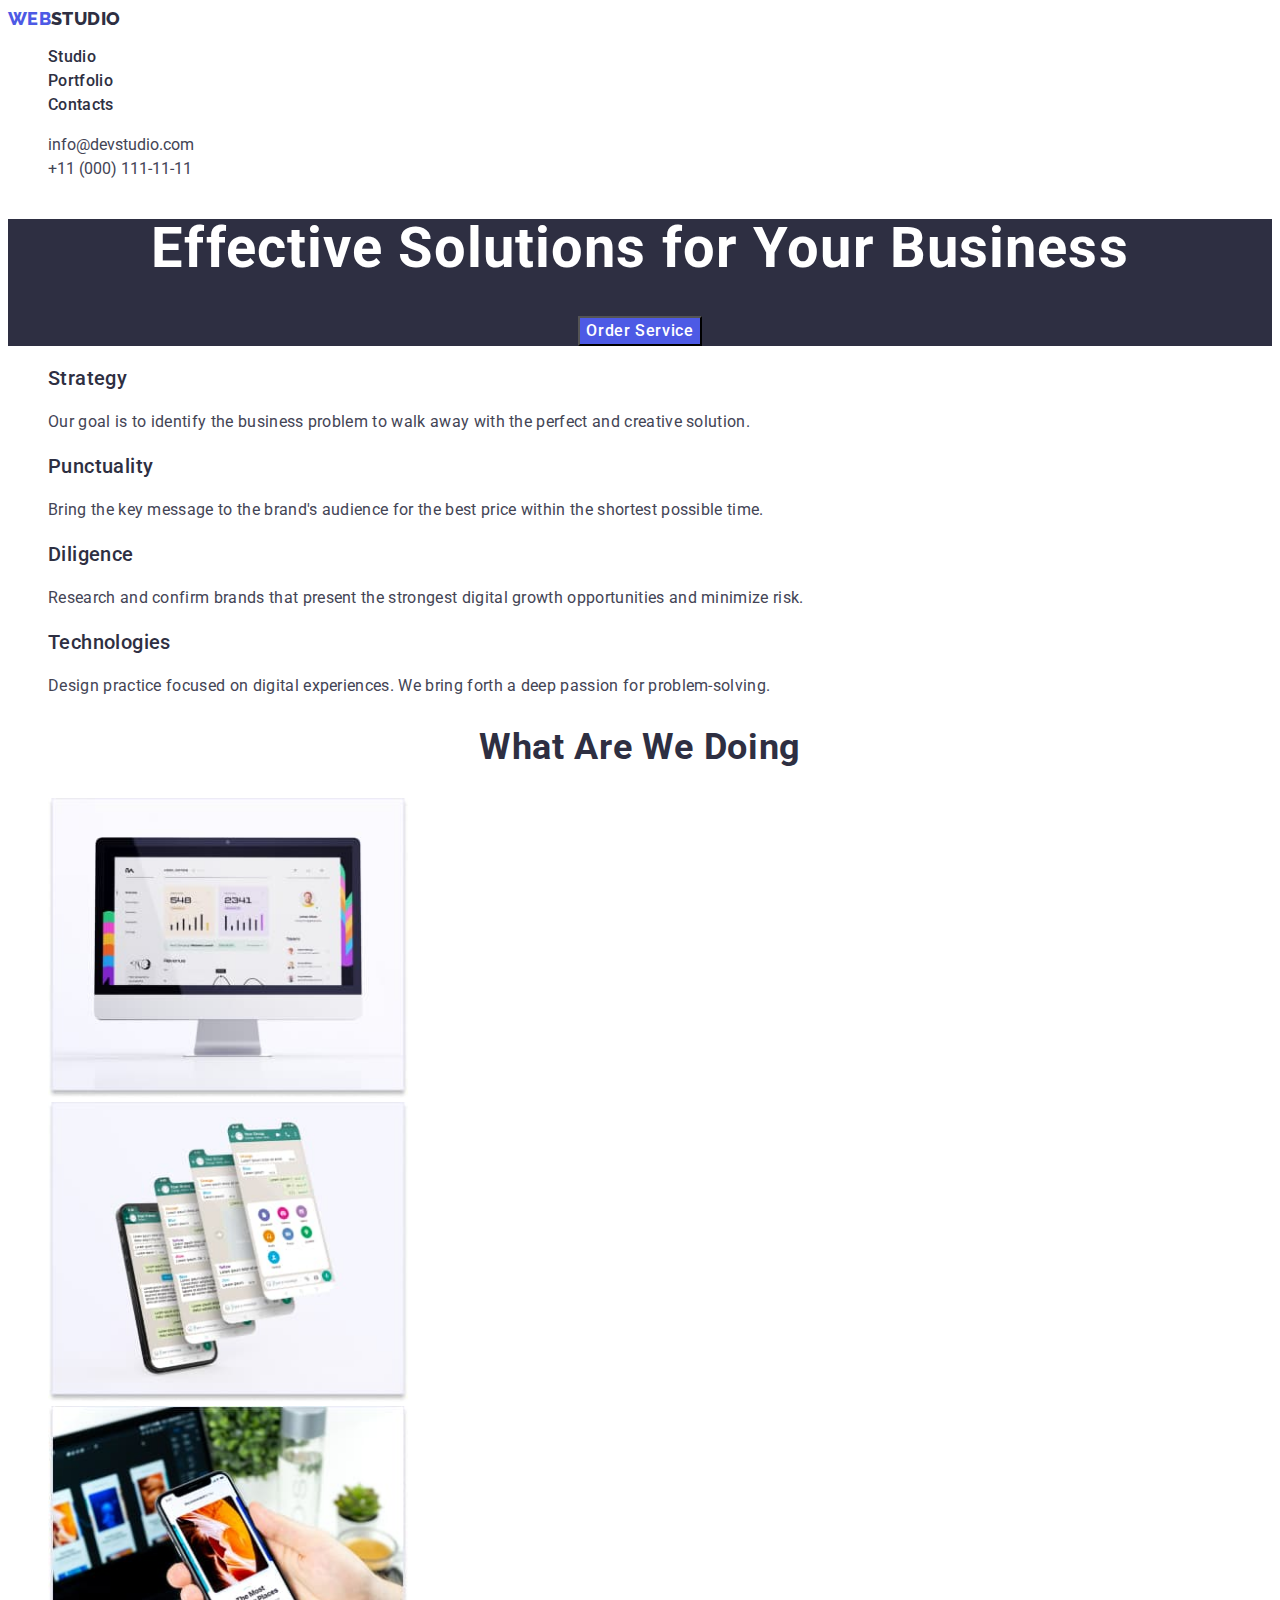
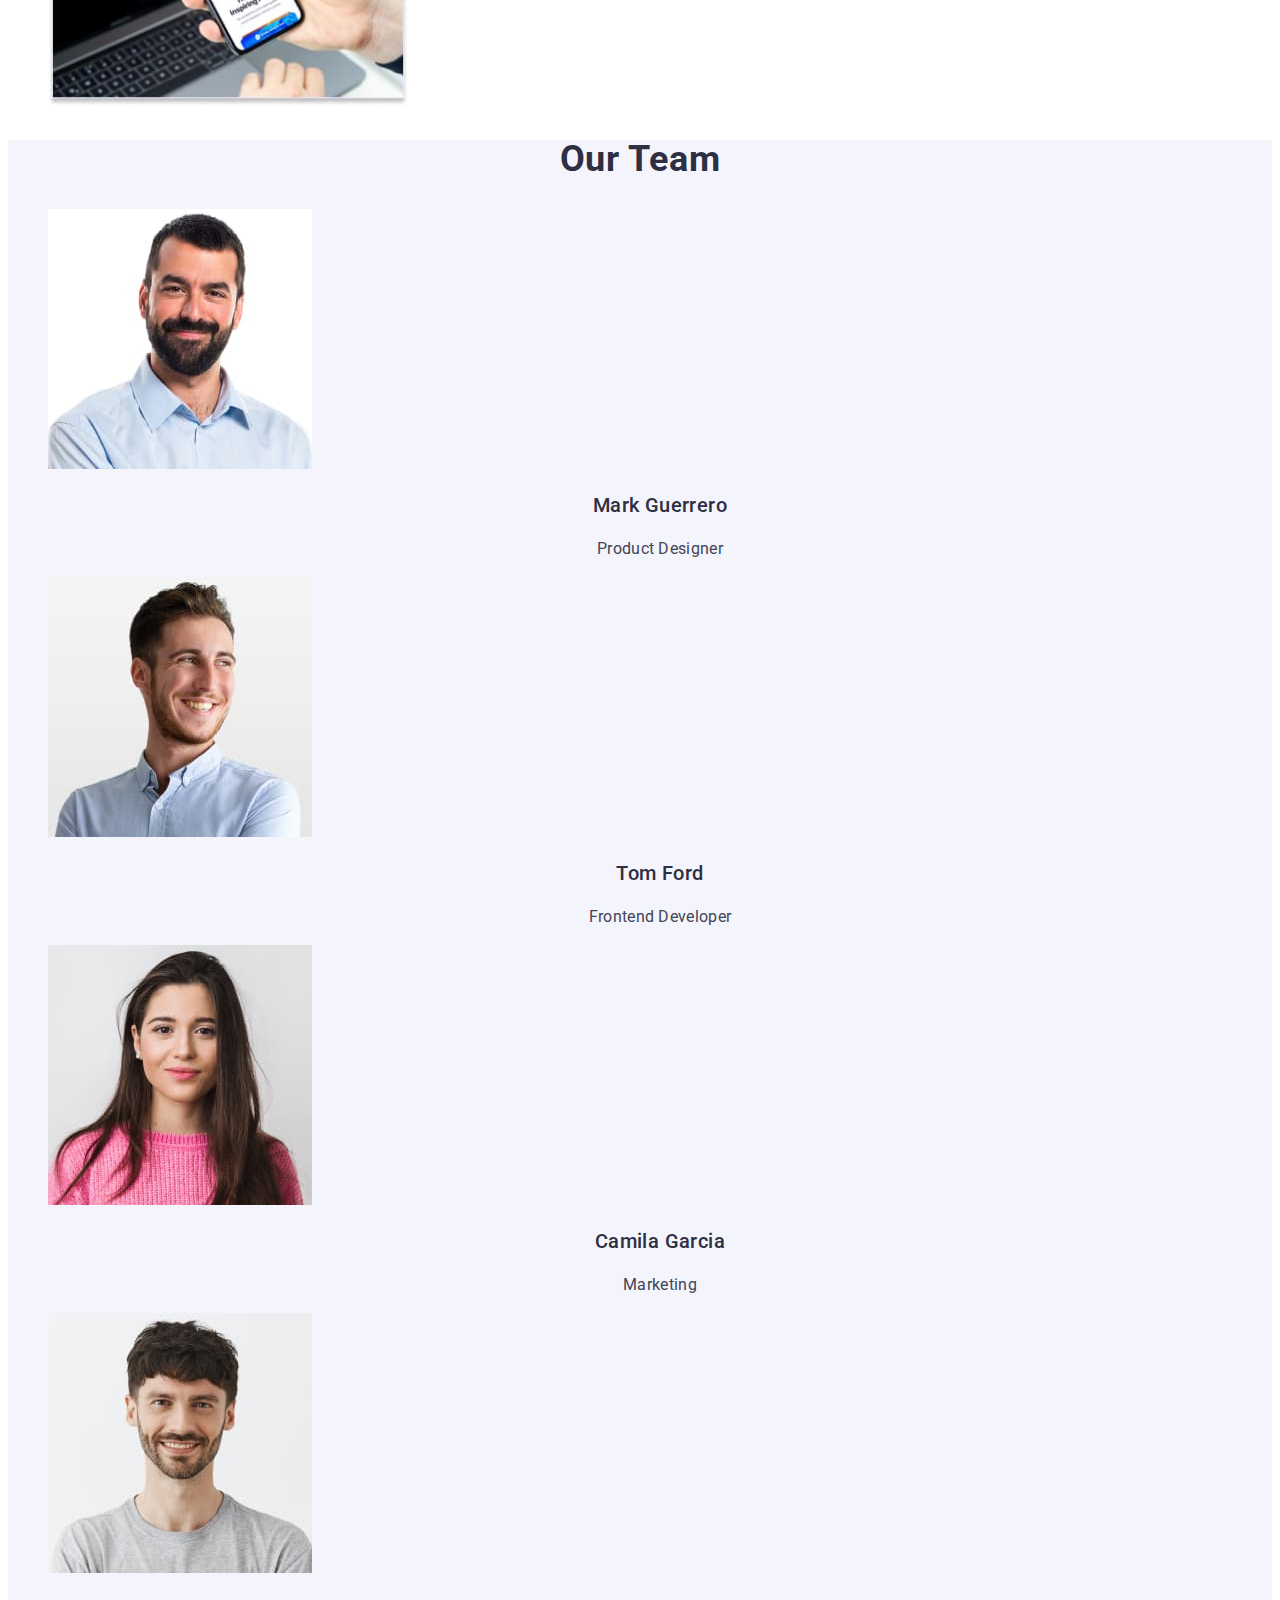
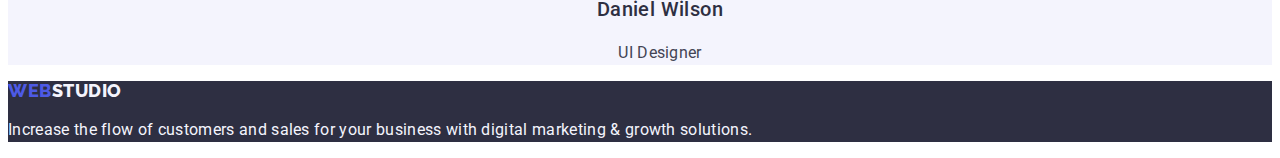
<file: index.html>
<!DOCTYPE html>
<html lang="en">
  <head>
    <meta charset="UTF-8" />
    <meta http-equiv="X-UA-Compatible" content="IE=edge" />
    <meta name="viewport" content="width=device-width, initial-scale=1.0" />
    <title>WebStudio</title>
    <link rel="stylesheet" href="./css/styles.css" />
    <link rel="preconnect" href="https://fonts.googleapis.com" />
    <link rel="preconnect" href="https://fonts.gstatic.com" crossorigin />
    <link
      href="https://fonts.googleapis.com/css2?family=Raleway:wght@800&family=Roboto:wght@400;500;700;900&display=swap"
      rel="stylesheet"
    />
  </head>
  <body>
    <header class="header">
      <nav>
        <a href="./index.html" class="logo-header"
          ><span class="web">web</span>studio</a
        >
        <ul class="lists" class="site-nav">
          <li><a class="link" href="./index.html">Studio</a></li>
          <li><a class="link" href="./portfolio.html">Portfolio</a></li>
          <li><a class="link" href="#">Contacts</a></li>
        </ul>
      </nav>
      <address>
        <ul class="lists">
          <li>
            <a class="contact" href="mailto:info@devstudio.com"
              >info@devstudio.com</a
            >
          </li>
          <li>
            <a class="contact" href="tel:+110001111111">+11 (000) 111-11-11</a>
          </li>
        </ul>
      </address>
    </header>
    <main>
      <section class="first-section">
        <h1 class="header-primary">Effective Solutions for Your Business</h1>
        <button class="button-main-page" type="button">Order Service</button>
      </section>
      <section class="second-section">
        <ul class="lists">
          <li>
            <h3 class="header-tertiary">Strategy</h3>
            <p class="text">
              Our goal is to identify the business problem to walk away with the
              perfect and creative solution.
            </p>
          </li>
          <li>
            <h3 class="header-tertiary">Punctuality</h3>
            <p class="text">
              Bring the key message to the brand's audience for the best price
              within the shortest possible time.
            </p>
          </li>
          <li>
            <h3 class="header-tertiary">Diligence</h3>
            <p class="text">
              Research and confirm brands that present the strongest digital
              growth opportunities and minimize risk.
            </p>
          </li>
          <li>
            <h3 class="header-tertiary">Technologies</h3>
            <p class="text">
              Design practice focused on digital experiences. We bring forth a
              deep passion for problem-solving.
            </p>
          </li>
        </ul>
      </section>
      <section>
        <h2 class="header-secondary">What are we doing</h2>
        <ul class="lists">
          <li>
            <img
              src="images/img1.jpg"
              alt="a computer monitor displaying some data"
              width="360"
              height="300"
            />
          </li>
          <li>
            <img
              src="images/img2.jpg"
              alt="a smartphone with four separate whatsapp's conversations"
              width="360"
              height="300"
            />
          </li>
          <li>
            <img
              src="images/img3.jpg"
              alt="a hand holding a smartphone above a laptop"
              width="360"
              height="300"
            />
          </li>
        </ul>
      </section>
      <section class="fourth-section">
        <h2 class="header-secondary">Our team</h2>
        <ul class="lists" class="employees">
          <li>
            <img
              src="images/img4.jpg"
              alt="a bearded man wearing shirt"
              width="264"
              height="260"
            />
            <h3 class="name">Mark Guerrero</h3>
            <p class="profession">Product Designer</p>
          </li>
          <li>
            <img
              src="images/img5.jpg"
              alt="a smiling man not looking into the camera"
              width="264"
              height="260"
            />
            <h3 class="name">Tom Ford</h3>
            <p class="profession">Frontend Developer</p>
          </li>
          <li>
            <img
              src="images/img6.jpg"
              alt="a woman with dark hair"
              width="264"
              height="260"
            />
            <h3 class="name">Camila Garcia</h3>
            <p class="profession">Marketing</p>
          </li>
          <li>
            <img
              src="images/img7.jpg"
              alt="a smiling man wearing a T-shirt"
              width="264"
              height="260"
            />
            <h3 class="name">Daniel Wilson</h3>
            <p class="profession">UI Designer</p>
          </li>
        </ul>
      </section>
    </main>
    <footer class="footer">
      <a href="./index.html" class="logo-footer"
        ><span class="web">web</span>studio</a
      >
      <p class="text-footer">
        Increase the flow of customers and sales for your business with digital
        marketing & growth solutions.
      </p>
    </footer>
  </body>
</html>
</file>
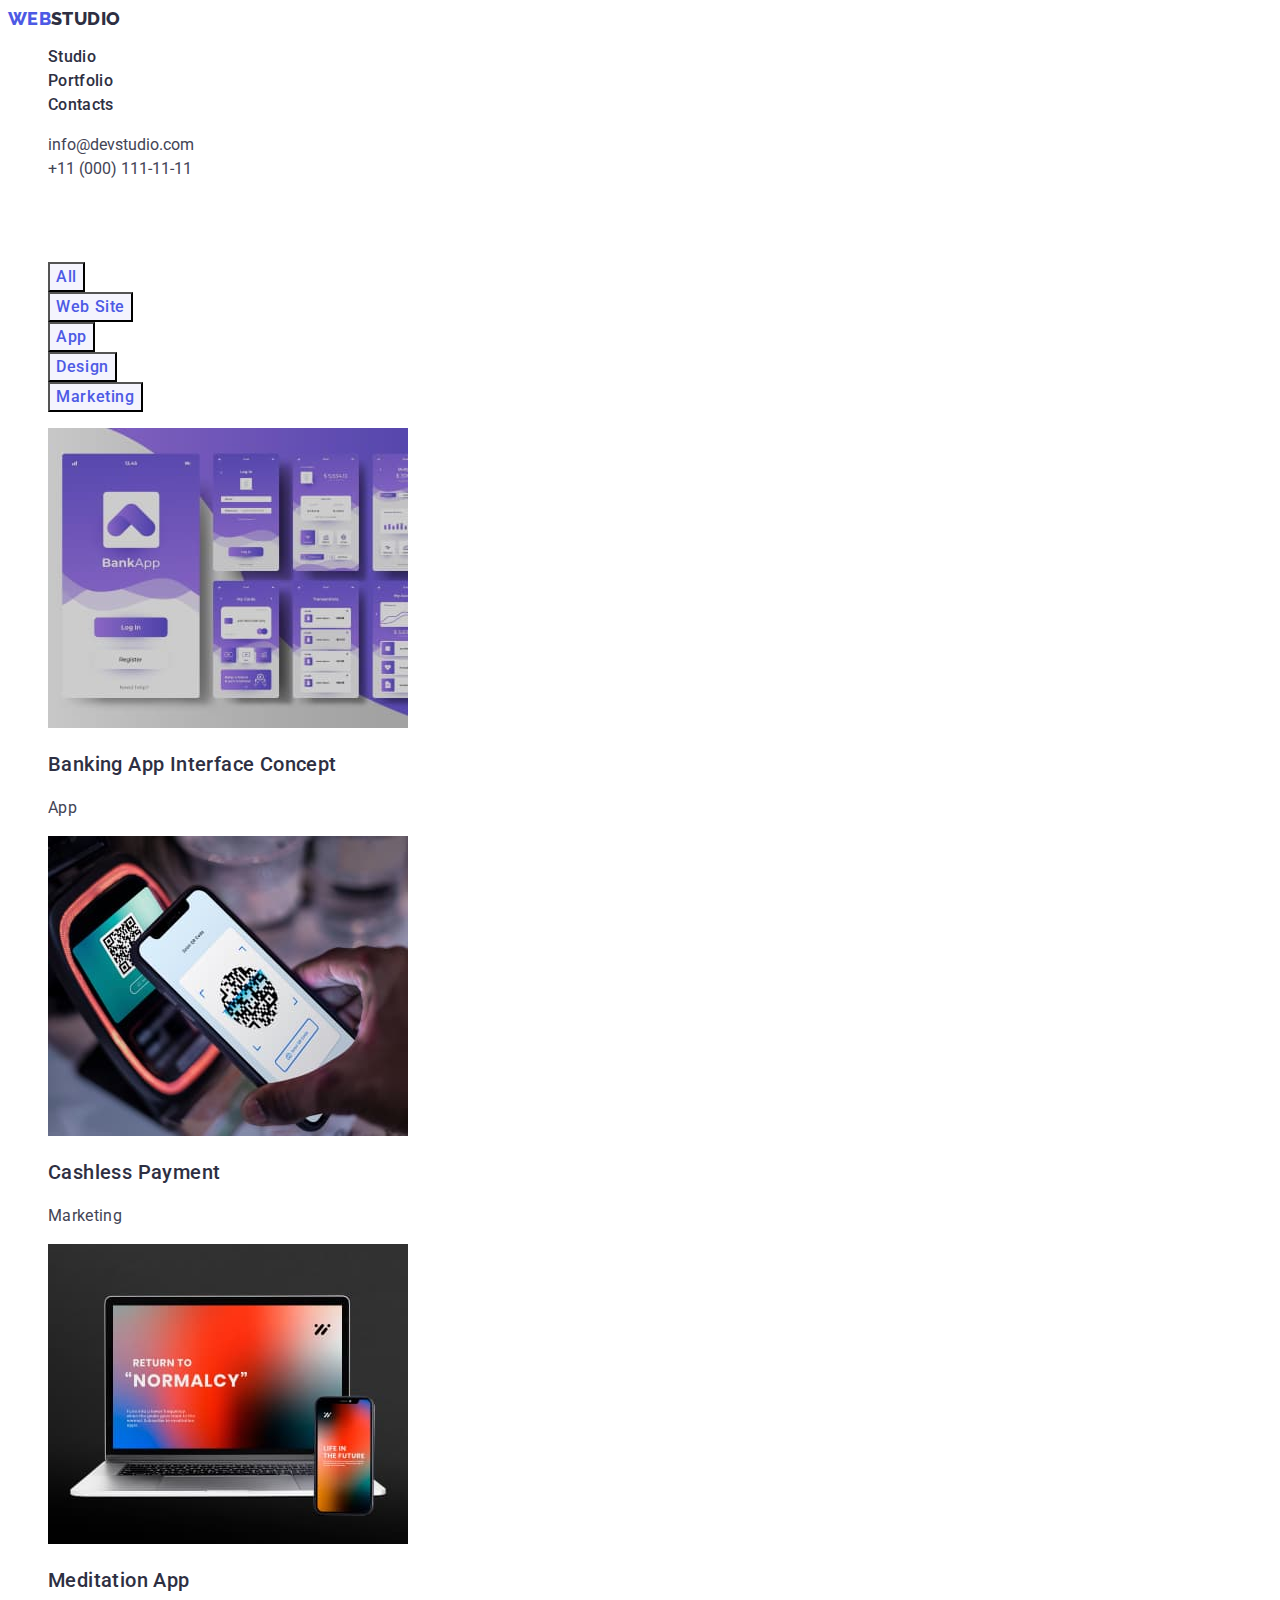
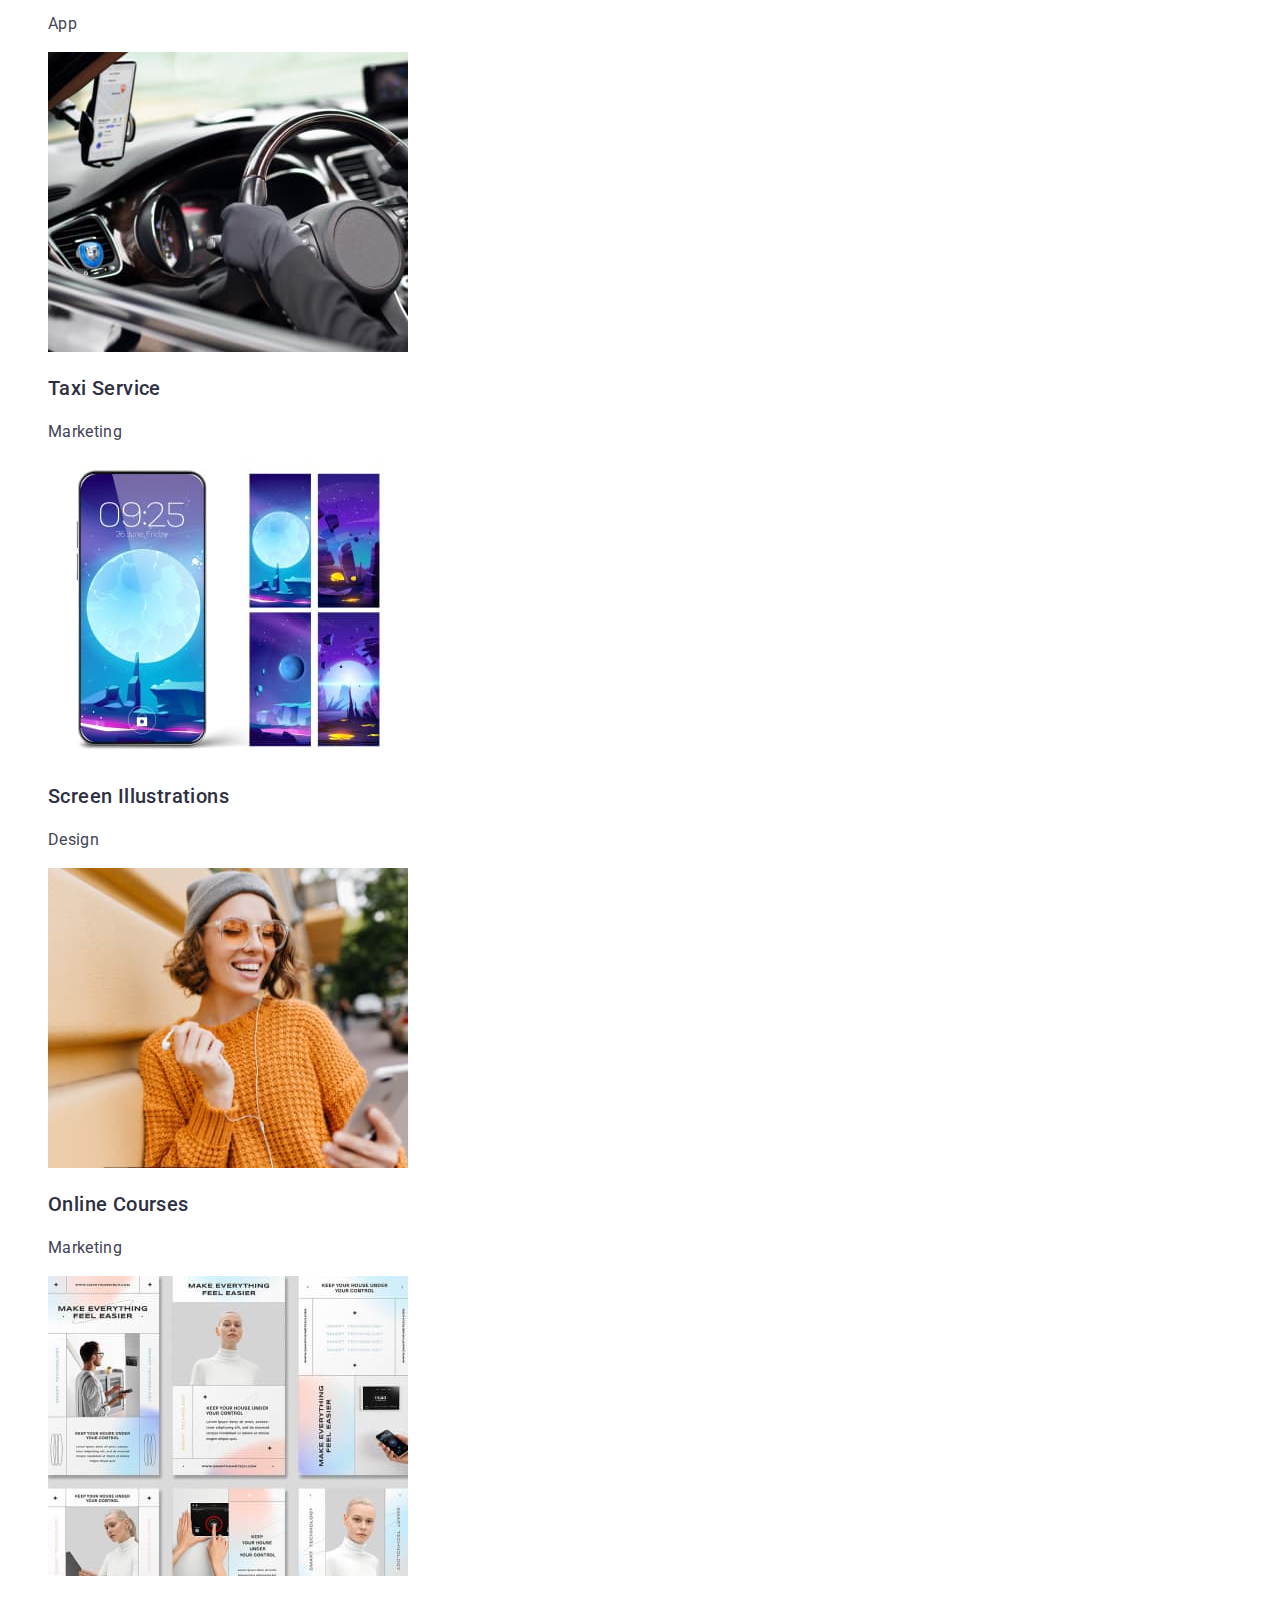
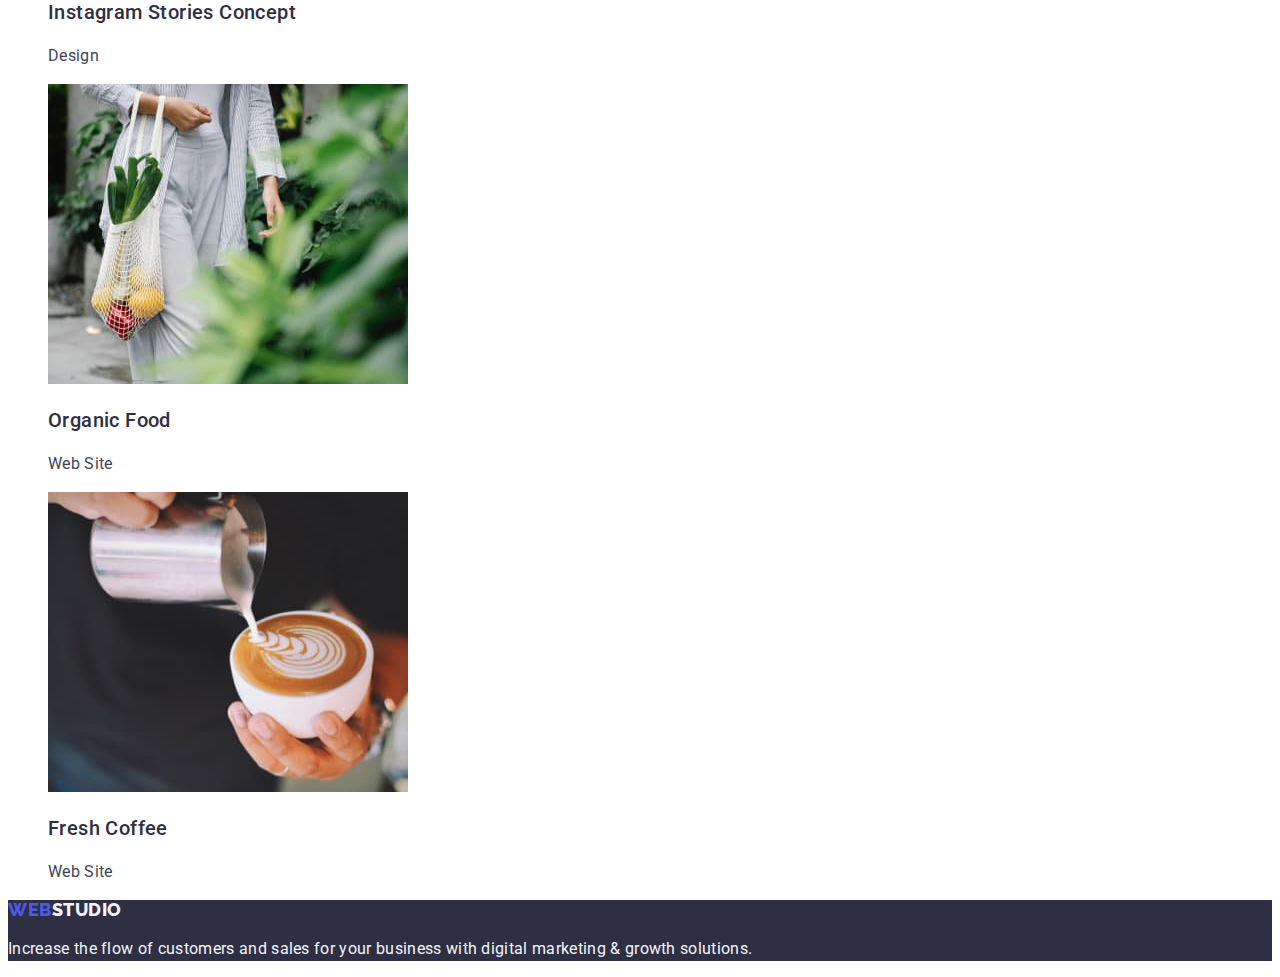
<file: portfolio.html>
<!DOCTYPE html>
<html lang="en">
  <head>
    <meta charset="UTF-8" />
    <meta name="viewport" content="width=device-width, initial-scale=1.0" />
    <title>Portfolio</title>
    <link rel="stylesheet" href="./css/styles.css" />
    <link rel="preconnect" href="https://fonts.googleapis.com" />
    <link rel="preconnect" href="https://fonts.gstatic.com" crossorigin />
    <link
      href="https://fonts.googleapis.com/css2?family=Raleway:wght@800&family=Roboto:wght@400;500;700;900&display=swap"
      rel="stylesheet"
    />
  </head>
  <body>
    <header class="header">
      <nav>
        <a href="./index.html" class="logo-header"
          ><span class="web">web</span>studio</a
        >
        <ul class="lists" class="site-nav" >
          <li><a class="link" href="./index.html">Studio</a></li>
          <li><a class="link" href="./portfolio.html">Portfolio</a></li>
          <li><a class="link" href="#">Contacts</a></li>
        </ul>
      </nav>
      <address>
        <ul class="lists">
          <li>
            <a class="contact" href="mailto:info@devstudio.com"
              >info@devstudio.com</a
            >
          </li>
          <li>
            <a class="contact" href="tel:+110001111111">+11 (000) 111-11-11</a>
          </li>
        </ul>
      </address>
    </header>
    <main>
      <section>
        <h1 class="portfolio-header">portfolio</h1>
        <ul class="lists">
          <li>
            <button class="filters" type="button">All</button>
          </li>
          <li>
            <button class="filters" type="button">Web Site</button>
          </li>
          <li>
            <button class="filters" type="button">App</button>
          </li>
          <li>
            <button class="filters" type="button">Design</button>
          </li>
          <li>
            <button class="filters" type="button">Marketing</button>
          </li>
        </ul>

        <ul class="lists">
          <li>
            <img
              src="images/img8.jpg"
              alt="banking app"
              width="360"
              height="300"
            />
            <h3 class="project-name">Banking App Interface Concept</h3>
            <p class="project-type">App</p>
          </li>
          <li>
            <img
              src="images/img9.jpg"
              alt="cashless payment by a smartphone"
              width="360"
              height="300"
            />
            <h3 class="project-name">Cashless Payment</h3>
            <p class="project-type">Marketing</p>
          </li>
          <li>
            <img
              src="images/img10.jpg"
              alt="a laptop and a smartphone"
              width="360"
              height="300"
            />
            <h3 class="project-name">Meditation App</h3>
            <p class="project-type">App</p>
          </li>
          <li>
            <img
              src="images/img11.jpg"
              alt="a steering wheel"
              width="360"
              height="300"
            />
            <h3 class="project-name">Taxi Service</h3>
            <p class="project-type">Marketing</p>
          </li>
          <li>
            <img
              src="images/img12.jpg"
              alt="a smartphone screen illustrations"
              width="360"
              height="300"
            />
            <h3 class="project-name">Screen Illustrations</h3>
            <p class="project-type">Design</p>
          </li>
          <li>
            <img
              src="images/img13.jpg"
              alt="a smiling woman holding a headphone and watching something on a smartphone"
              width="360"
              height="300"
            />
            <h3 class="project-name">Online Courses</h3>
            <p class="project-type">Marketing</p>
          </li>
          <li>
            <img
              src="images/img14.jpg"
              alt="six examples of an instagram story"
              width="360"
              height="300"
            />
            <h3 class="project-name">Instagram Stories Concept</h3>
            <p class="project-type">Design</p>
          </li>
          <li>
            <img
              src="images/img15.jpg"
              alt="a person holding a shopping bag with some veggies inside of it"
              width="360"
              height="300"
            />
            <h3 class="project-name">Organic Food</h3>
            <p class="project-type">Web Site</p>
          </li>
          <li>
            <img
              src="images/img16.jpg"
              alt="a barista styling coffee"
              width="360"
              height="300"
            />
            <h3 class="project-name">Fresh Coffee</h3>
            <p class="project-type">Web Site</p>
          </li>
        </ul>
      </section>
    </main>
    <footer class="footer">
      <a href="./index.html" class="logo-footer"
        ><span class="web">web</span>studio</a
      >
      <p class="text-footer">
        Increase the flow of customers and sales for your business with digital
        marketing & growth solutions.
      </p>
    </footer>
  </body>
</html>
</file>
<file: css/styles.css>
:root {
  --color-white: #ffffff;
  --color-navy-blue: #2e2f42;
  --color-iris: #4d5ae5;
  --color-ocean: #404bbf;
  --color-slate: #434455;
  --color-cloud: #f4f4fd;
  --font-main: "Roboto", sans-serif;
  --font-logo: "Raleway", san-serif;
}

body {
  background-color: var(--color-white);
  font-family: var(--font-main);
  color: var(--color-slate);
}
.lists {
  list-style: none;
}

.logo-header {
  color: var(--color-navy-blue);
  font-family: var(--font-logo);
  font-size: 18px;
  font-weight: 800;
  text-decoration: none;
  text-transform: uppercase;
  letter-spacing: 0.02em;
}

.web {
  color: var(--color-iris);
}

.contact {
  color: var(--color-slate);
  font-size: 16px;
  line-height: 1.5;
  letter-spacing: 0.02;
  text-decoration: none;
  font-style: normal;
}

.contact:hover,
.contact:focus {
  color: var(--color-ocean);
}

.link {
  font-size: 16px;
  color: var(--color-navy-blue);
  font-weight: 500;
  letter-spacing: 0.02em;
  line-height: 1.5;
  text-decoration: none;
}

.link:hover,
.link:focus {
  color: var(--color-ocean);
}

.first-section {
  background-color: var(--color-navy-blue);
  color: var(--color-white);
  text-align: center;
}

.header-primary {
  font-size: 56px;
  font-weight: 700;
  line-height: 1.07;
  letter-spacing: 0.02em;
}

.button-main-page {
  font-family: inherit;
  background-color: var(--color-iris);
  color: var(--color-white);
  font-size: 16px;
  font-weight: 500;
  line-height: 1.5;
  letter-spacing: 0.04em;
  cursor: pointer;
}

.button-main-page:hover,
.button-main-page:focus {
  background-color: var(--color-ocean);
  color: var(--color-white);
}

.header-tertiary {
  color: var(--color-navy-blue);
  font-size: 20px;
  font-weight: 500;
  line-height: 1.2;
  letter-spacing: 0.02em;
}

.text {
  font-size: 16px;
  line-height: 1.5;
  letter-spacing: 0.02em;
}

.header-secondary {
  color: var(--color-navy-blue);
  font-size: 36px;
  font-weight: 700;
  line-height: 1.11;
  letter-spacing: 0.02em;
  text-transform: capitalize;
  text-align: center;
}

.fourth-section {
  background-color: var(--color-cloud);
}

.name {
  color: var(--color-navy-blue);
  font-size: 20px;
  font-weight: 500;
  line-height: 1.2;
  letter-spacing: 0.02em;
  text-align: center;
}

.profession {
  font-size: 16px;
  line-height: 1.5;
  letter-spacing: 0.02em;
  text-align: center;
}

.footer {
  background-color: var(--color-navy-blue);
}

.logo-footer {
  color: var(--color-cloud);
  font-family: var(--font-logo);
  font-size: 18px;
  font-weight: 800;
  line-height: 1.16;
  letter-spacing: 0.03em;
  text-decoration: none;
  text-transform: uppercase;
}

.text-footer {
  font-size: 16px;
  line-height: 1.5;
  color: var(--color-cloud);
  letter-spacing: 0.02em;
}

.portfolio-header {
  visibility: hidden;
}

.filters {
  background-color: var(--color-cloud);
  color: var(--color-iris);
  font-size: 16px;
  font-weight: 500;
  line-height: 1.5;
  letter-spacing: 0.04em;
  font-family: inherit;
  text-align: center;
  cursor: pointer;
}

.filters:hover,
.filters:focus {
  color: var(--color-white);
  background-color: var(--color-ocean);
}

.project-name {
  color: var(--color-navy-blue);
  font-size: 20px;
  font-weight: 500;
  line-height: 1.2;
  letter-spacing: 0.02em;
}

.project-type {
  font-size: 16px;
  line-height: 1.5;
  letter-spacing: 0.02em;
}
</file>
